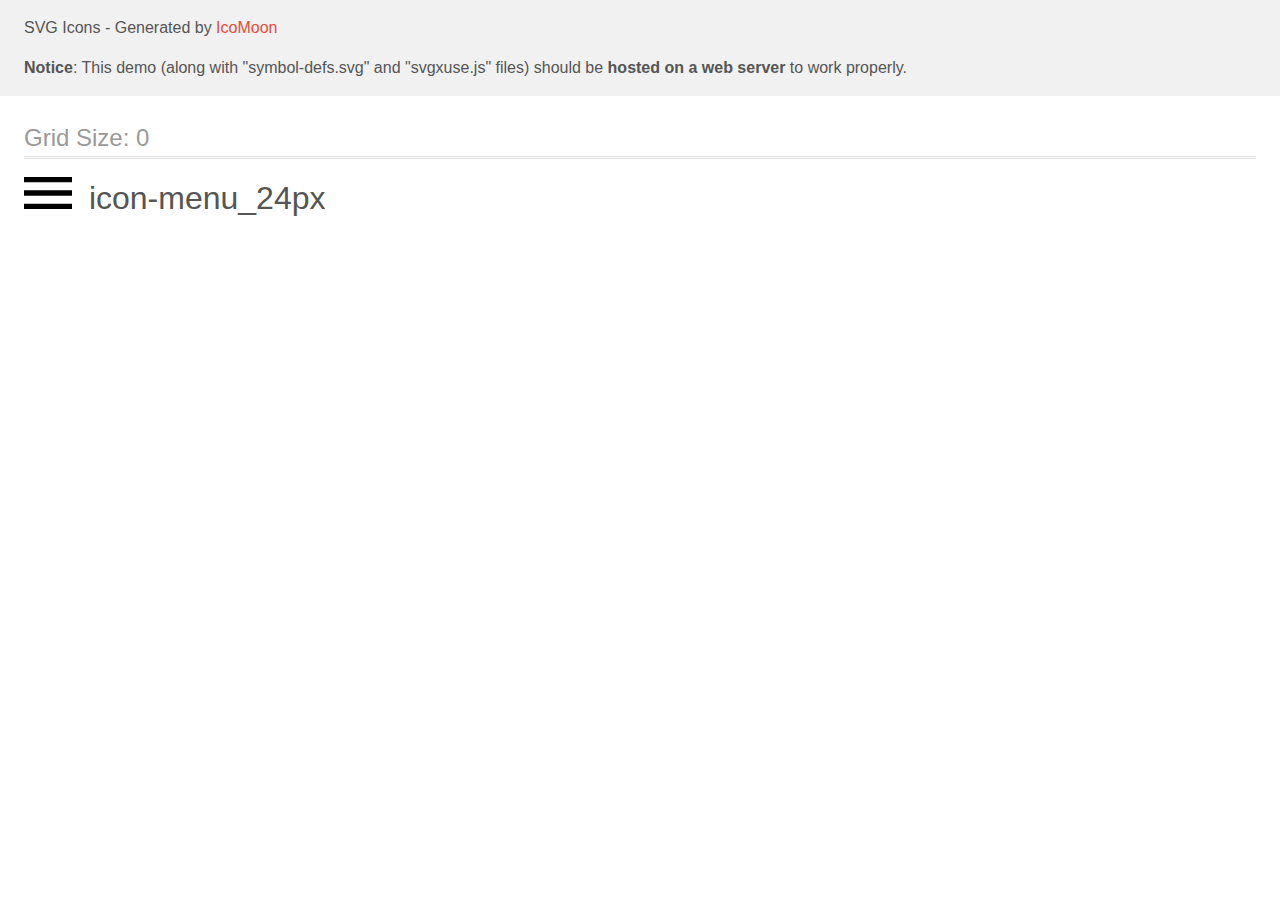
<file: images/menu-OPEN/demo-external-svg.html>
<!doctype html>
<html>
<head>
    <title>IcoMoon - SVG Icons</title>
    <meta charset="utf-8">
    <meta name="viewport" content="width=device-width, initial-scale=1">
    <link rel="stylesheet" href="demo-files/demo.css">
    <link rel="stylesheet" href="style.css">
</head>
<body>
<header class="bgc1 clearfix">
<div class="mhl">
    <p>SVG Icons - Generated by <a href="https://icomoon.io/app">IcoMoon</a></p><p><strong>Notice</strong>: This demo (along with "symbol-defs.svg" and "svgxuse.js" files) should be <b>hosted on a web server</b> to work properly.</p>
</div>
</header>
    <div class="clearfix mhl ptl">
        <h1 class="mvm mtn fgc1">Grid Size: 0</h1>
        <div class="glyph fs1">
            <div class="clearfix pbs">
                <svg class="icon icon-menu_24px"><use xlink:href="symbol-defs.svg#icon-menu_24px"></use></svg><span class="name"> icon-menu_24px</span>
            </div>
        </div>
  </div>
<script defer src="svgxuse.js"></script>
</body>
</html>
</file>
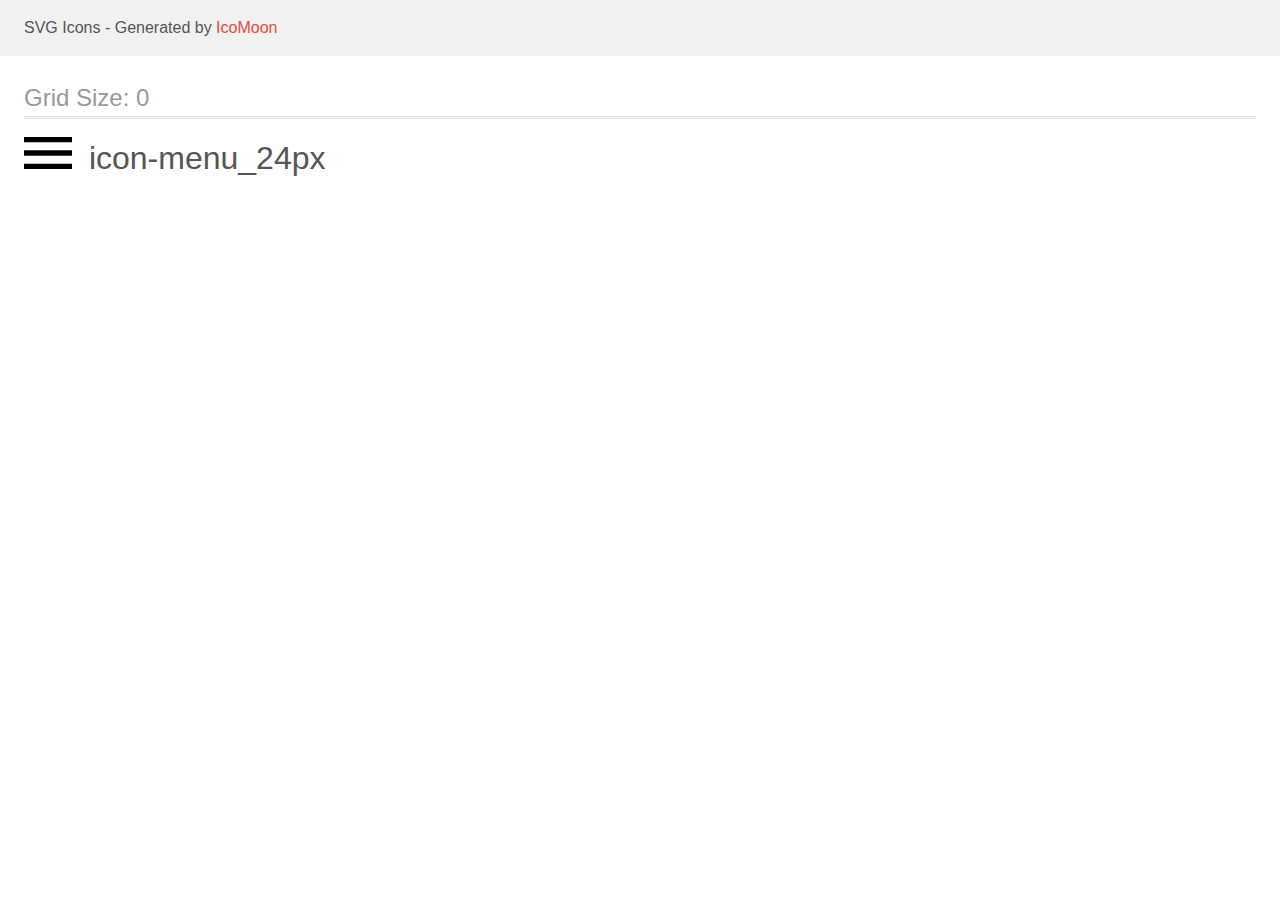
<file: images/menu-OPEN/demo.html>
<!doctype html>
<html>
<head>
    <title>IcoMoon - SVG Icons</title>
    <meta charset="utf-8">
    <meta name="viewport" content="width=device-width, initial-scale=1">
    <link rel="stylesheet" href="demo-files/demo.css">
    <link rel="stylesheet" href="style.css">
</head>
<body>
<svg aria-hidden="true" style="position: absolute; width: 0; height: 0; overflow: hidden;" version="1.1" xmlns="http://www.w3.org/2000/svg" xmlns:xlink="http://www.w3.org/1999/xlink">
<defs>
<symbol id="icon-menu_24px" viewBox="0 0 48 32">
<path d="M0 5.333v-5.333h48v5.333h-48zM0 18.667h48v-5.333h-48v5.333zM0 32h48v-5.333h-48v5.333z"></path>
</symbol>
</defs>
</svg>

<header class="bgc1 clearfix">
<div class="mhl">
    <p>SVG Icons - Generated by <a href="https://icomoon.io/app">IcoMoon</a></p>
</div>
</header>
    <div class="clearfix mhl ptl">
        <h1 class="mvm mtn fgc1">Grid Size: 0</h1>
        <div class="glyph fs1">
            <div class="clearfix pbs">
                <svg class="icon icon-menu_24px"><use xlink:href="#icon-menu_24px"></use></svg><span class="name"> icon-menu_24px</span>
            </div>
        </div>
  </div>
<script defer src="svgxuse.js"></script>
</body>
</html>
</file>
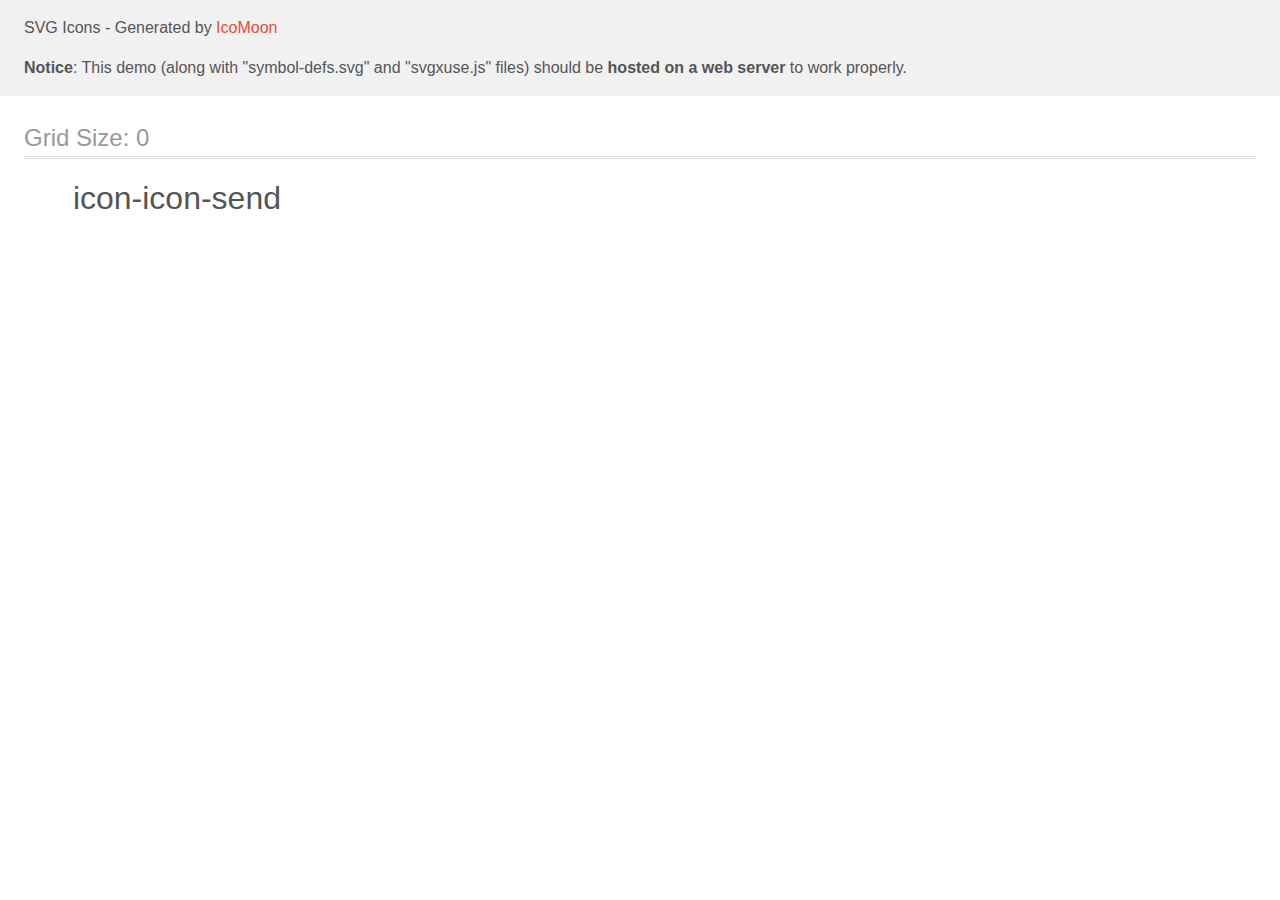
<file: images/icon/icomoon (1)/demo-external-svg.html>
<!doctype html>
<html>
<head>
    <title>IcoMoon - SVG Icons</title>
    <meta charset="utf-8">
    <meta name="viewport" content="width=device-width, initial-scale=1">
    <link rel="stylesheet" href="demo-files/demo.css">
    <link rel="stylesheet" href="style.css">
</head>
<body>
<header class="bgc1 clearfix">
<div class="mhl">
    <p>SVG Icons - Generated by <a href="https://icomoon.io/app">IcoMoon</a></p><p><strong>Notice</strong>: This demo (along with "symbol-defs.svg" and "svgxuse.js" files) should be <b>hosted on a web server</b> to work properly.</p>
</div>
</header>
    <div class="clearfix mhl ptl">
        <h1 class="mvm mtn fgc1">Grid Size: 0</h1>
        <div class="glyph fs1">
            <div class="clearfix pbs">
                <svg class="icon icon-icon-send"><use xlink:href="symbol-defs.svg#icon-icon-send"></use></svg><span class="name"> icon-icon-send</span>
            </div>
        </div>
  </div>
<script defer src="svgxuse.js"></script>
</body>
</html>
</file>
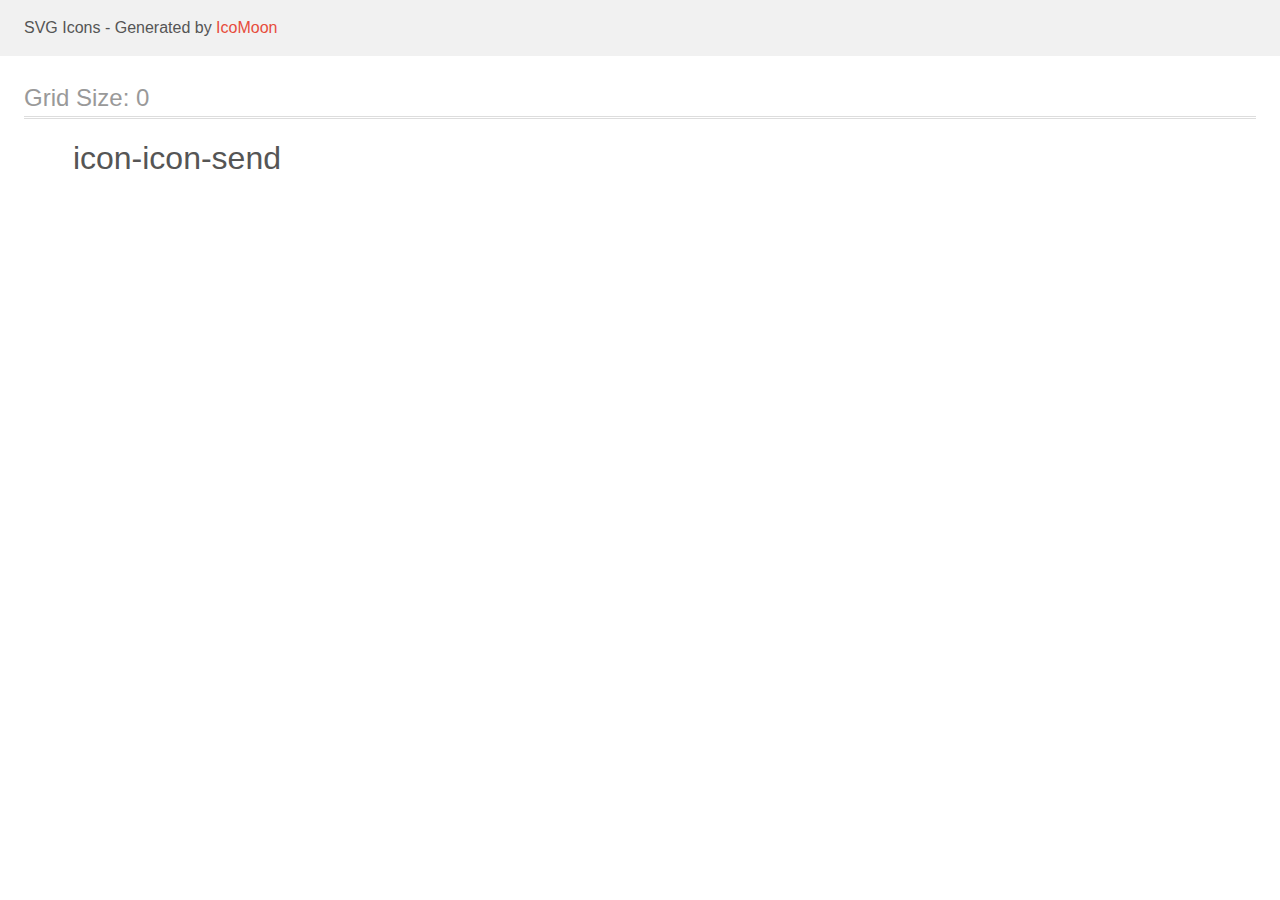
<file: images/icon/icomoon (1)/demo.html>
<!doctype html>
<html>
<head>
    <title>IcoMoon - SVG Icons</title>
    <meta charset="utf-8">
    <meta name="viewport" content="width=device-width, initial-scale=1">
    <link rel="stylesheet" href="demo-files/demo.css">
    <link rel="stylesheet" href="style.css">
</head>
<body>
<svg aria-hidden="true" style="position: absolute; width: 0; height: 0; overflow: hidden;" version="1.1" xmlns="http://www.w3.org/2000/svg" xmlns:xlink="http://www.w3.org/1999/xlink">
<defs>
<symbol id="icon-icon-send" viewBox="0 0 32 32">
<path fill="#fff" style="fill: var(--color1, #fff)" d="M32 0l-32 18 10.227 3.788 15.773-14.788-11.998 16.186 0.010 0.004-0.012-0.004v8.814l5.735-6.691 7.265 2.691 5-28z"></path>
</symbol>
</defs>
</svg>

<header class="bgc1 clearfix">
<div class="mhl">
    <p>SVG Icons - Generated by <a href="https://icomoon.io/app">IcoMoon</a></p>
</div>
</header>
    <div class="clearfix mhl ptl">
        <h1 class="mvm mtn fgc1">Grid Size: 0</h1>
        <div class="glyph fs1">
            <div class="clearfix pbs">
                <svg class="icon icon-icon-send"><use xlink:href="#icon-icon-send"></use></svg><span class="name"> icon-icon-send</span>
            </div>
        </div>
  </div>
<script defer src="svgxuse.js"></script>
</body>
</html>
</file>
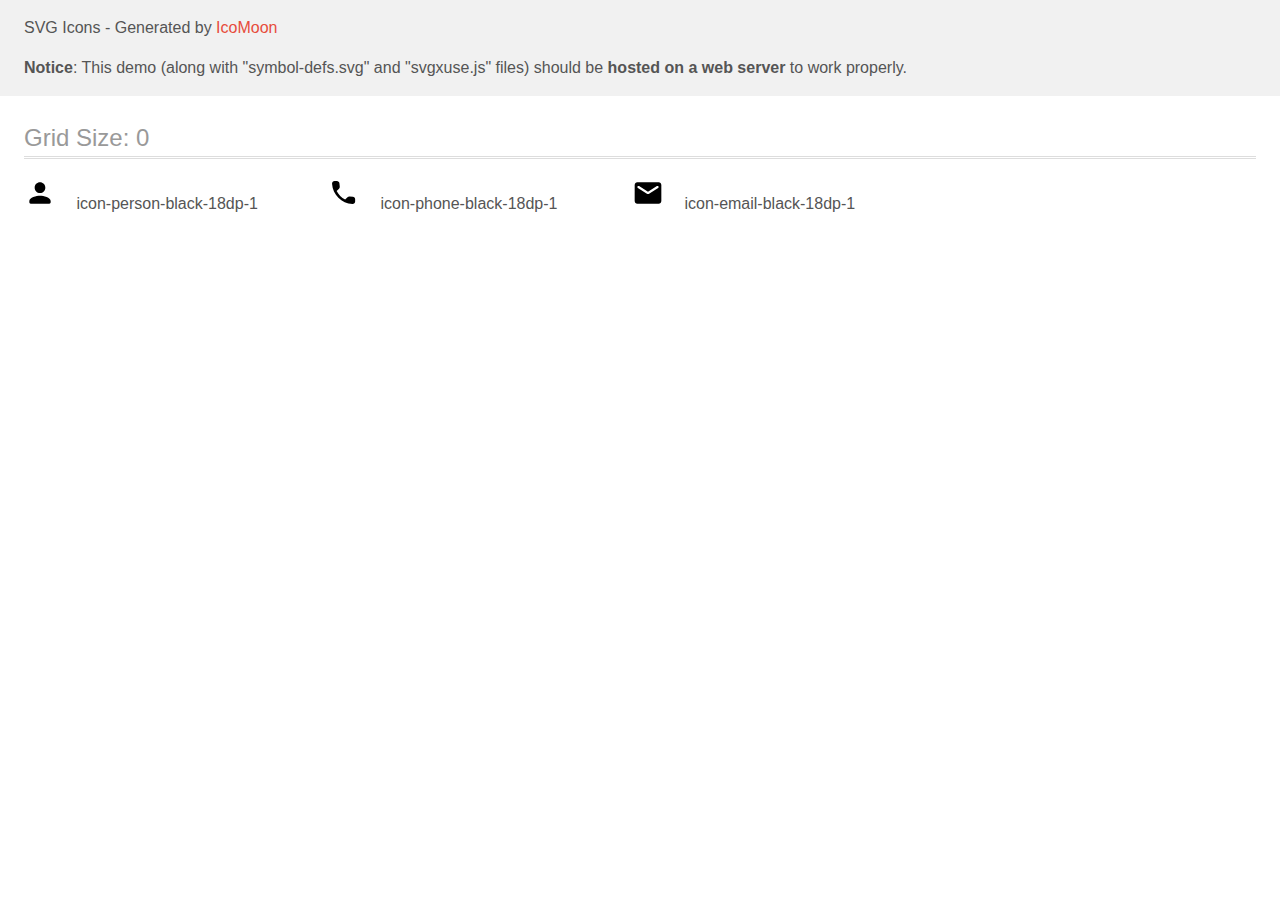
<file: images/icon/icomoon/demo-external-svg.html>
<!doctype html>
<html>
<head>
    <title>IcoMoon - SVG Icons</title>
    <meta charset="utf-8">
    <meta name="viewport" content="width=device-width, initial-scale=1">
    <link rel="stylesheet" href="demo-files/demo.css">
    <link rel="stylesheet" href="style.css">
</head>
<body>
<header class="bgc1 clearfix">
<div class="mhl">
    <p>SVG Icons - Generated by <a href="https://icomoon.io/app">IcoMoon</a></p><p><strong>Notice</strong>: This demo (along with "symbol-defs.svg" and "svgxuse.js" files) should be <b>hosted on a web server</b> to work properly.</p>
</div>
</header>
    <div class="clearfix mhl ptl">
        <h1 class="mvm mtn fgc1">Grid Size: 0</h1>
        <div class="glyph fs1">
            <div class="clearfix pbs">
                <svg class="icon icon-person-black-18dp-1"><use xlink:href="symbol-defs.svg#icon-person-black-18dp-1"></use></svg><span class="name"> icon-person-black-18dp-1</span>
            </div>
        </div>
        <div class="glyph fs1">
            <div class="clearfix pbs">
                <svg class="icon icon-phone-black-18dp-1"><use xlink:href="symbol-defs.svg#icon-phone-black-18dp-1"></use></svg><span class="name"> icon-phone-black-18dp-1</span>
            </div>
        </div>
        <div class="glyph fs1">
            <div class="clearfix pbs">
                <svg class="icon icon-email-black-18dp-1"><use xlink:href="symbol-defs.svg#icon-email-black-18dp-1"></use></svg><span class="name"> icon-email-black-18dp-1</span>
            </div>
        </div>
  </div>
<script defer src="svgxuse.js"></script>
</body>
</html>
</file>
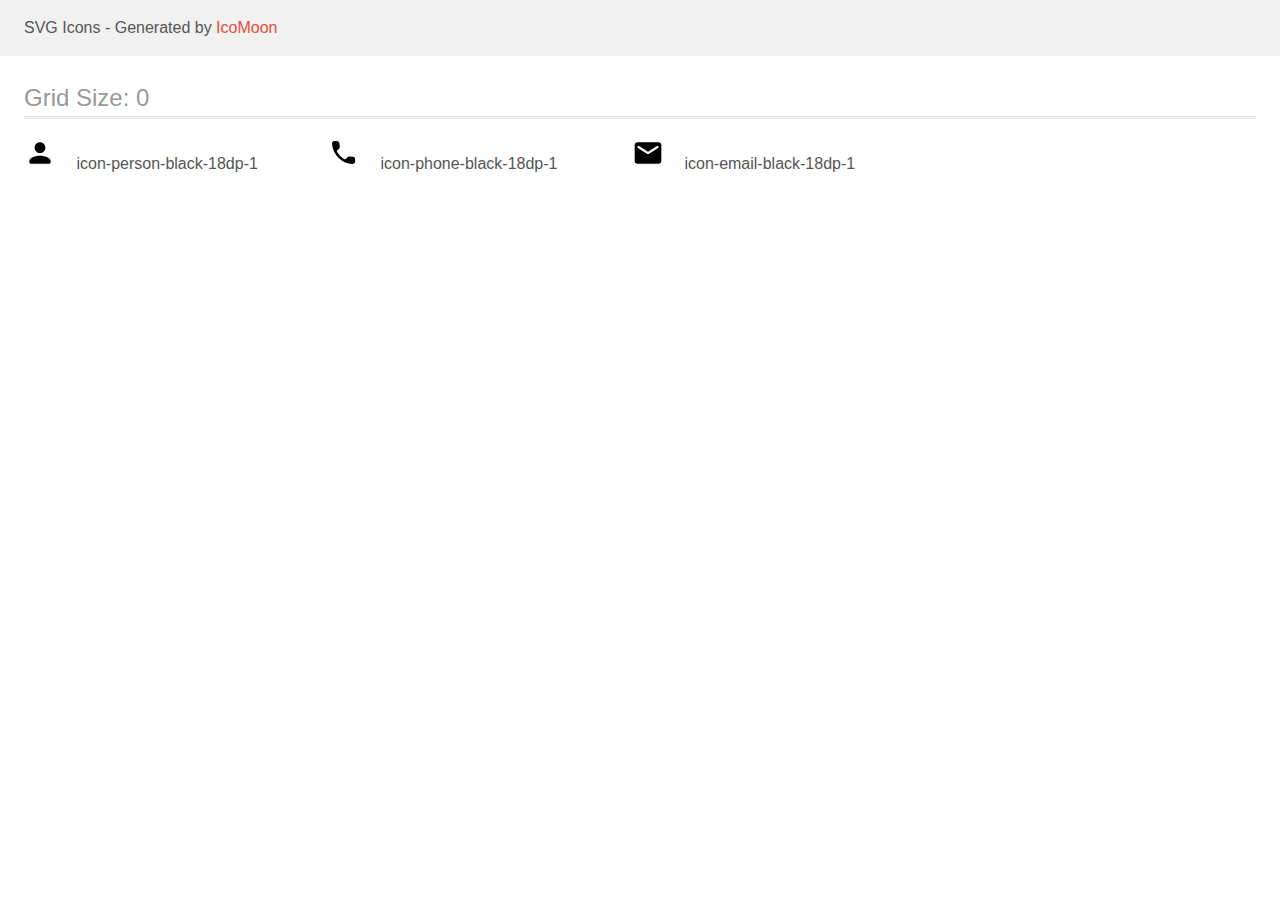
<file: images/icon/icomoon/demo.html>
<!doctype html>
<html>
<head>
    <title>IcoMoon - SVG Icons</title>
    <meta charset="utf-8">
    <meta name="viewport" content="width=device-width, initial-scale=1">
    <link rel="stylesheet" href="demo-files/demo.css">
    <link rel="stylesheet" href="style.css">
</head>
<body>
<svg aria-hidden="true" style="position: absolute; width: 0; height: 0; overflow: hidden;" version="1.1" xmlns="http://www.w3.org/2000/svg" xmlns:xlink="http://www.w3.org/1999/xlink">
<defs>
<symbol id="icon-person-black-18dp-1" viewBox="0 0 32 32">
<path d="M16 16c2.947 0 5.333-2.387 5.333-5.333s-2.387-5.333-5.333-5.333c-2.947 0-5.333 2.387-5.333 5.333s2.387 5.333 5.333 5.333zM16 18.667c-3.56 0-10.667 1.787-10.667 5.333v1.333c0 0.733 0.6 1.333 1.333 1.333h18.667c0.733 0 1.333-0.6 1.333-1.333v-1.333c0-3.547-7.107-5.333-10.667-5.333z"></path>
</symbol>
<symbol id="icon-phone-black-18dp-1" viewBox="0 0 32 32">
<path d="M24.882 19.773l-3.268-0.373c-0.785-0.090-1.557 0.18-2.11 0.733l-2.367 2.367c-3.641-1.853-6.626-4.825-8.478-8.478l2.38-2.38c0.553-0.553 0.823-1.325 0.733-2.11l-0.373-3.242c-0.154-1.299-1.248-2.277-2.56-2.277h-2.226c-1.454 0-2.663 1.209-2.573 2.663 0.682 10.987 9.469 19.761 20.443 20.443 1.454 0.090 2.663-1.119 2.663-2.573v-2.226c0.013-1.3-0.965-2.393-2.264-2.547z"></path>
</symbol>
<symbol id="icon-email-black-18dp-1" viewBox="0 0 32 32">
<path d="M26.667 5.333h-21.333c-1.467 0-2.653 1.2-2.653 2.667l-0.013 16c0 1.467 1.2 2.667 2.667 2.667h21.333c1.467 0 2.667-1.2 2.667-2.667v-16c0-1.467-1.2-2.667-2.667-2.667zM26.133 11l-9.427 5.893c-0.427 0.267-0.987 0.267-1.413 0l-9.427-5.893c-0.333-0.213-0.533-0.573-0.533-0.96 0-0.893 0.973-1.427 1.733-0.96l8.933 5.587 8.933-5.587c0.76-0.467 1.733 0.067 1.733 0.96 0 0.387-0.2 0.747-0.533 0.96z"></path>
</symbol>
</defs>
</svg>

<header class="bgc1 clearfix">
<div class="mhl">
    <p>SVG Icons - Generated by <a href="https://icomoon.io/app">IcoMoon</a></p>
</div>
</header>
    <div class="clearfix mhl ptl">
        <h1 class="mvm mtn fgc1">Grid Size: 0</h1>
        <div class="glyph fs1">
            <div class="clearfix pbs">
                <svg class="icon icon-person-black-18dp-1"><use xlink:href="#icon-person-black-18dp-1"></use></svg><span class="name"> icon-person-black-18dp-1</span>
            </div>
        </div>
        <div class="glyph fs1">
            <div class="clearfix pbs">
                <svg class="icon icon-phone-black-18dp-1"><use xlink:href="#icon-phone-black-18dp-1"></use></svg><span class="name"> icon-phone-black-18dp-1</span>
            </div>
        </div>
        <div class="glyph fs1">
            <div class="clearfix pbs">
                <svg class="icon icon-email-black-18dp-1"><use xlink:href="#icon-email-black-18dp-1"></use></svg><span class="name"> icon-email-black-18dp-1</span>
            </div>
        </div>
  </div>
<script defer src="svgxuse.js"></script>
</body>
</html>
</file>
<file: images/menu-OPEN/demo-files/demo.css>
body {
  padding: 0;
  margin: 0;
  font-family: sans-serif;
  font-size: 1em;
  line-height: 1.5;
  color: #555;
  background: #fff;
}
h1 {
  font-size: 1.5em;
  font-weight: normal;
  box-shadow: 0 1px #ddd, 0 2px #fff, 0 3px #ddd;
}
small {
  font-size: .66666667em;
}
a {
  color: #e74c3c;
  text-decoration: none;
}
a:hover, a:focus {
  box-shadow: 0 1px #e74c3c;
}
.bshadow0, input {
  box-shadow: inset 0 -2px #e7e7e7;
}
input:hover {
  box-shadow: inset 0 -2px #ccc;
}
input, fieldset {
  font-size: 1em;
  margin: 0;
  padding: 0;
  border: 0;
}
input {
  color: inherit;
  line-height: 1.5;
  height: 1.5em;
  padding: .25em 0;
}
input:focus {
  outline: none;
  box-shadow: inset 0 -2px #449fdb;
}
.glyph {
  font-size: 16px;
  margin-right: 1.5em;
  float: left;
  width: 17em;
}
svg {
  color: #000;
}
.liga {
  width: 80%;
  width: calc(100% - 2.5em);
}
.talign-right {
  text-align: right;
}
.talign-center {
  text-align: center;
}
.bgc1 {
  background: #f1f1f1;
}
.fgc0 {
  color: #000;
}
.fgc1 {
  color: #999;
}
p {
  margin-top: 1em;
  margin-bottom: 1em;
}
.mvm {
  margin-top: .75em;
  margin-bottom: .75em;
}
.mtn {
  margin-top: 0;
}
.mtl, .mal {
  margin-top: 1.5em;
}
.mbl, .mal {
  margin-bottom: 1.5em;
}
.mal, .mhl {
  margin-left: 1.5em;
  margin-right: 1.5em;
}
.mhmm {
  margin-left: 1em;
  margin-right: 1em;
}
.ptl {
  padding-top: 1.5em;
}
.pbs, .pvs {
  padding-bottom: .25em;
}
.pvs, .pts {
  padding-top: .25em;
}
.unit {
  float: left;
}
.unitRight {
  float: right;
}
.size1of2 {
  width: 50%;
}
.size1of1 {
  width: 100%;
}
.clearfix:before, .clearfix:after {
  content: " ";
  display: table;
}
.clearfix:after {
  clear: both;
}
.hidden-true {
  display: none;
}
.textbox0 {
  width: 3em;
  background: #f1f1f1;
  padding: .25em .5em;
  line-height: 1.5;
  height: 1.5em;
}
.fs0 {
  font-size: 16px;
}
.fs1 {
  font-size: 32px;
}
.name {
  margin-left: .25em;
}
</file>
<file: images/menu-OPEN/style.css>
.icon {
  display: inline-block;
  width: 1em;
  height: 1em;
  stroke-width: 0;
  stroke: currentColor;
  fill: currentColor;
}

/* ==========================================
Single-colored icons can be modified like so:
.icon-name {
  font-size: 32px;
  color: red;
}
========================================== */

.icon-menu_24px {
  width: 1.5em;
}
</file>
<file: images/icon/icomoon (1)/demo-files/demo.css>
body {
  padding: 0;
  margin: 0;
  font-family: sans-serif;
  font-size: 1em;
  line-height: 1.5;
  color: #555;
  background: #fff;
}
h1 {
  font-size: 1.5em;
  font-weight: normal;
  box-shadow: 0 1px #ddd, 0 2px #fff, 0 3px #ddd;
}
small {
  font-size: .66666667em;
}
a {
  color: #e74c3c;
  text-decoration: none;
}
a:hover, a:focus {
  box-shadow: 0 1px #e74c3c;
}
.bshadow0, input {
  box-shadow: inset 0 -2px #e7e7e7;
}
input:hover {
  box-shadow: inset 0 -2px #ccc;
}
input, fieldset {
  font-size: 1em;
  margin: 0;
  padding: 0;
  border: 0;
}
input {
  color: inherit;
  line-height: 1.5;
  height: 1.5em;
  padding: .25em 0;
}
input:focus {
  outline: none;
  box-shadow: inset 0 -2px #449fdb;
}
.glyph {
  font-size: 16px;
  margin-right: 1.5em;
  float: left;
  width: 17em;
}
svg {
  color: #000;
}
.liga {
  width: 80%;
  width: calc(100% - 2.5em);
}
.talign-right {
  text-align: right;
}
.talign-center {
  text-align: center;
}
.bgc1 {
  background: #f1f1f1;
}
.fgc0 {
  color: #000;
}
.fgc1 {
  color: #999;
}
p {
  margin-top: 1em;
  margin-bottom: 1em;
}
.mvm {
  margin-top: .75em;
  margin-bottom: .75em;
}
.mtn {
  margin-top: 0;
}
.mtl, .mal {
  margin-top: 1.5em;
}
.mbl, .mal {
  margin-bottom: 1.5em;
}
.mal, .mhl {
  margin-left: 1.5em;
  margin-right: 1.5em;
}
.mhmm {
  margin-left: 1em;
  margin-right: 1em;
}
.ptl {
  padding-top: 1.5em;
}
.pbs, .pvs {
  padding-bottom: .25em;
}
.pvs, .pts {
  padding-top: .25em;
}
.unit {
  float: left;
}
.unitRight {
  float: right;
}
.size1of2 {
  width: 50%;
}
.size1of1 {
  width: 100%;
}
.clearfix:before, .clearfix:after {
  content: " ";
  display: table;
}
.clearfix:after {
  clear: both;
}
.hidden-true {
  display: none;
}
.textbox0 {
  width: 3em;
  background: #f1f1f1;
  padding: .25em .5em;
  line-height: 1.5;
  height: 1.5em;
}
.fs0 {
  font-size: 16px;
}
.fs1 {
  font-size: 32px;
}
.name {
  margin-left: .25em;
}
</file>
<file: images/icon/icomoon (1)/style.css>
.icon {
  display: inline-block;
  width: 1em;
  height: 1em;
  stroke-width: 0;
  stroke: currentColor;
  fill: currentColor;
}

/* ==========================================
Single-colored icons can be modified like so:
.icon-name {
  font-size: 32px;
  color: red;
}
========================================== */
</file>
<file: images/icon/icomoon/demo-files/demo.css>
body {
  padding: 0;
  margin: 0;
  font-family: sans-serif;
  font-size: 1em;
  line-height: 1.5;
  color: #555;
  background: #fff;
}
h1 {
  font-size: 1.5em;
  font-weight: normal;
  box-shadow: 0 1px #ddd, 0 2px #fff, 0 3px #ddd;
}
small {
  font-size: .66666667em;
}
a {
  color: #e74c3c;
  text-decoration: none;
}
a:hover, a:focus {
  box-shadow: 0 1px #e74c3c;
}
.bshadow0, input {
  box-shadow: inset 0 -2px #e7e7e7;
}
input:hover {
  box-shadow: inset 0 -2px #ccc;
}
input, fieldset {
  font-size: 1em;
  margin: 0;
  padding: 0;
  border: 0;
}
input {
  color: inherit;
  line-height: 1.5;
  height: 1.5em;
  padding: .25em 0;
}
input:focus {
  outline: none;
  box-shadow: inset 0 -2px #449fdb;
}
.glyph {
  font-size: 16px;
  margin-right: 1.5em;
  float: left;
  width: 8em;
}
svg {
  color: #000;
}
.liga {
  width: 80%;
  width: calc(100% - 2.5em);
}
.talign-right {
  text-align: right;
}
.talign-center {
  text-align: center;
}
.bgc1 {
  background: #f1f1f1;
}
.fgc0 {
  color: #000;
}
.fgc1 {
  color: #999;
}
p {
  margin-top: 1em;
  margin-bottom: 1em;
}
.mvm {
  margin-top: .75em;
  margin-bottom: .75em;
}
.mtn {
  margin-top: 0;
}
.mtl, .mal {
  margin-top: 1.5em;
}
.mbl, .mal {
  margin-bottom: 1.5em;
}
.mal, .mhl {
  margin-left: 1.5em;
  margin-right: 1.5em;
}
.mhmm {
  margin-left: 1em;
  margin-right: 1em;
}
.ptl {
  padding-top: 1.5em;
}
.pbs, .pvs {
  padding-bottom: .25em;
}
.pvs, .pts {
  padding-top: .25em;
}
.unit {
  float: left;
}
.unitRight {
  float: right;
}
.size1of2 {
  width: 50%;
}
.size1of1 {
  width: 100%;
}
.clearfix:before, .clearfix:after {
  content: " ";
  display: table;
}
.clearfix:after {
  clear: both;
}
.hidden-true {
  display: none;
}
.textbox0 {
  width: 3em;
  background: #f1f1f1;
  padding: .25em .5em;
  line-height: 1.5;
  height: 1.5em;
}
.fs0 {
  font-size: 16px;
}
.fs1 {
  font-size: 32px;
}
.name {
  font-size: 0.5em;
  margin-left: 1em;
}
</file>
<file: images/icon/icomoon/style.css>
.icon {
  display: inline-block;
  width: 1em;
  height: 1em;
  stroke-width: 0;
  stroke: currentColor;
  fill: currentColor;
}

/* ==========================================
Single-colored icons can be modified like so:
.icon-name {
  font-size: 32px;
  color: red;
}
========================================== */
</file>
